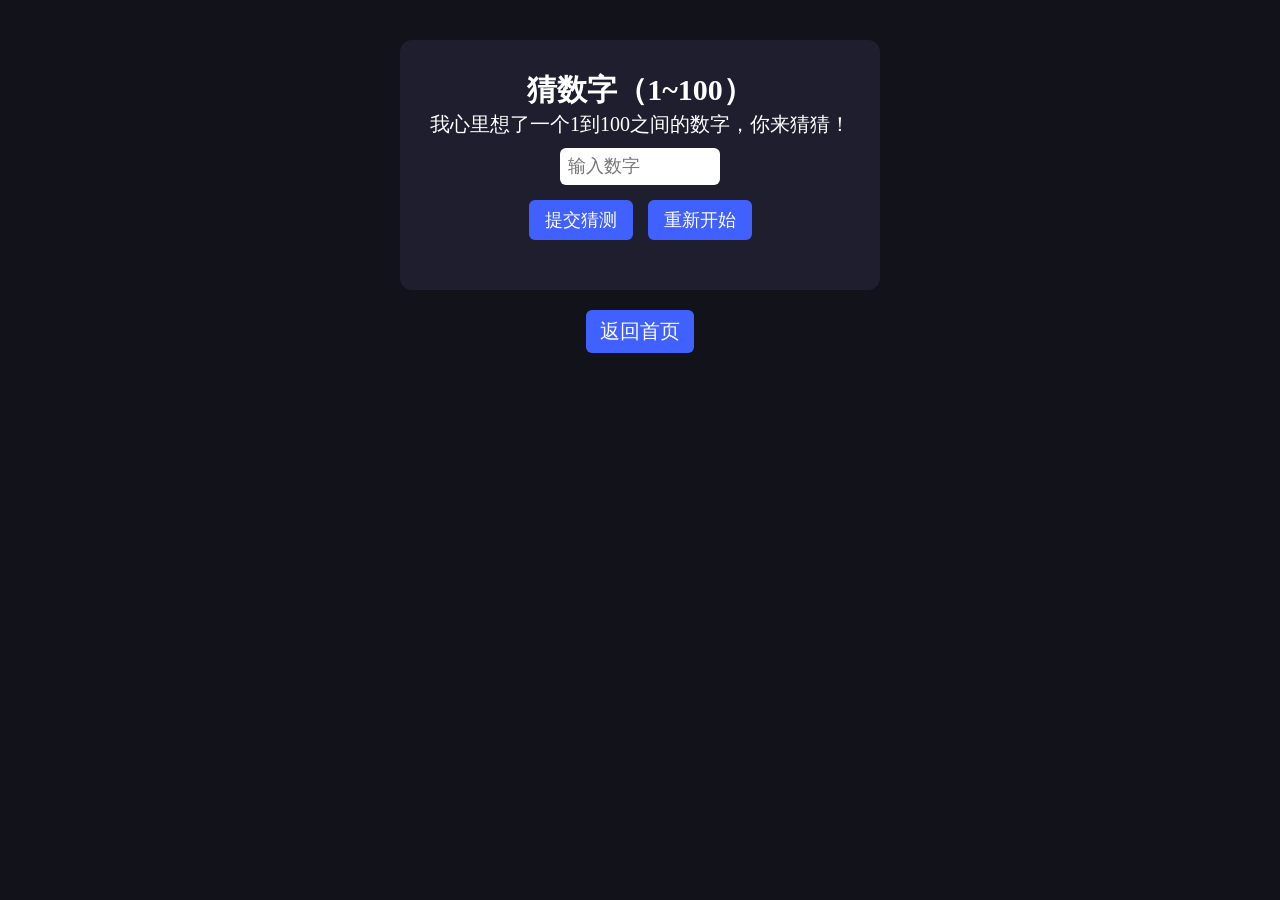
<file: games/guess.html>
<!DOCTYPE html>
<html lang="zh-CN">
<head>
    <meta charset="UTF-8">
    <title>猜数字游戏</title>
    <style>
        *{margin:0;padding:0;box-sizing:border-box}
        body{background:#12121a;color:#fff;display:flex;flex-direction:column;align-items:center;padding:40px;font-size:20px}
        .box{background:#1e1e2f;padding:30px;border-radius:12px;text-align:center}
        input{padding:8px;font-size:18px;width:160px;margin:10px 0;border-radius:6px;border:none}
        button{padding:8px 16px;background:#4060ff;color:white;border:none;border-radius:6px;font-size:18px;cursor:pointer;margin:5px}
        #tip{margin:15px 0;color:#ffdd66}
        .back{margin-top:20px;padding:8px 14px;background:#4060ff;color:#fff;text-decoration:none;border-radius:6px}
    </style>
</head>
<body>
    <div class="box">
        <h2>猜数字（1~100）</h2>
        <p>我心里想了一个1到100之间的数字，你来猜猜！</p>
        <input type="number" id="numInput" placeholder="输入数字">
        <br>
        <button onclick="check()">提交猜测</button>
        <button onclick="restart()">重新开始</button>
        <div id="tip"></div>
    </div>
    <a class="back" href="../index.html">返回首页</a>

    <script>
        let answer;
        function resetGame(){
            answer = Math.floor(Math.random()*100)+1;
            document.getElementById("tip").innerText = "";
            document.getElementById("numInput").value = "";
        }
        resetGame();

        function check(){
            let val = Number(document.getElementById("numInput").value);
            let tipDom = document.getElementById("tip");
            if(isNaN(val) || val<1 || val>100){
                tipDom.innerText = "请输入1~100之间的数字！";
                return;
            }
            if(val < answer){
                tipDom.innerText = "太小了！再试试";
            }else if(val > answer){
                tipDom.innerText = "太大了！再试试";
            }else{
                tipDom.innerText = "🎉恭喜你猜对了！答案就是"+answer;
            }
        }
        function restart(){
            resetGame();
        }
    </script>
</body>
</html>
</file>
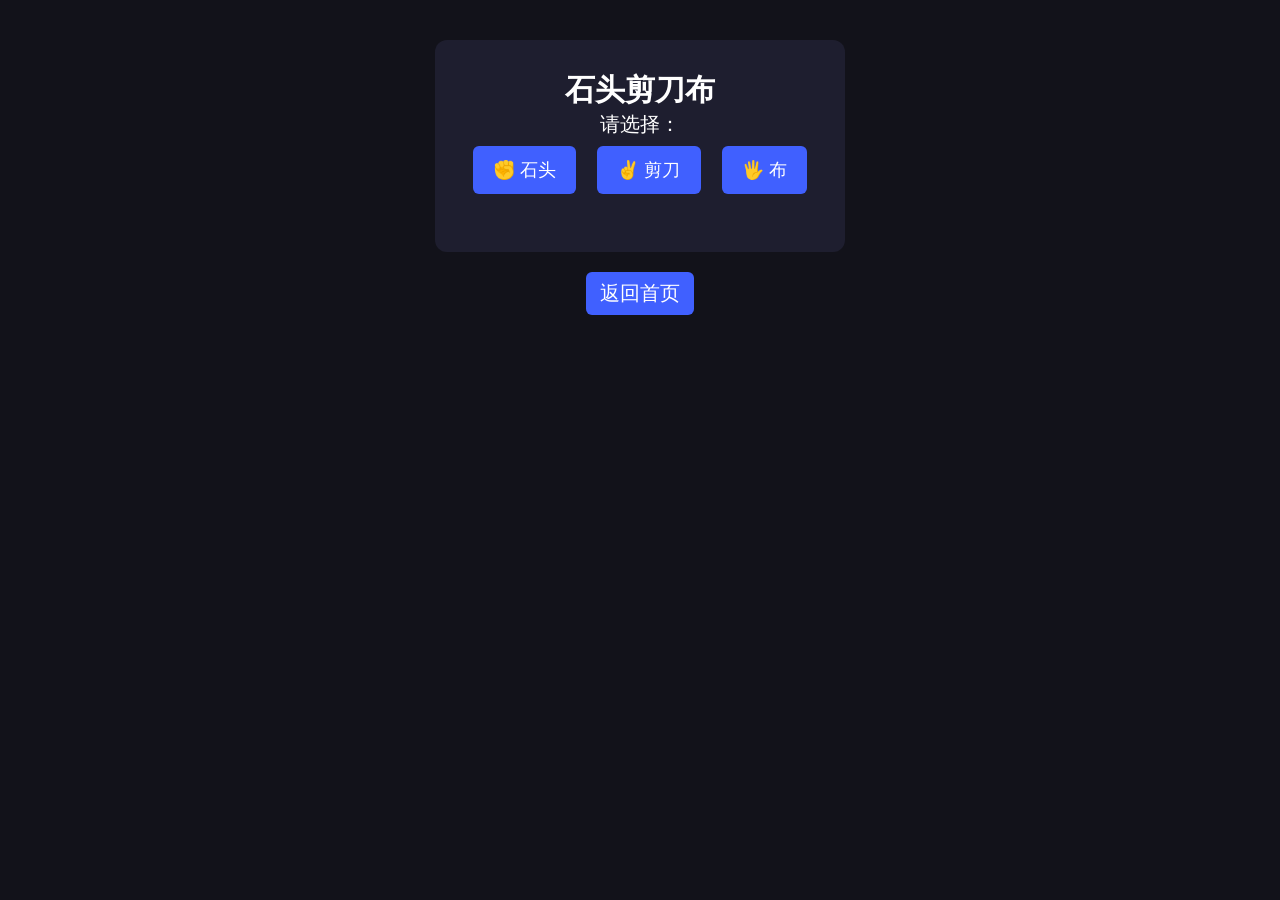
<file: games/rps.html>
<!DOCTYPE html>
<html lang="zh-CN">
<head>
    <meta charset="UTF-8">
    <title>石头剪刀布</title>
    <style>
        *{margin:0;padding:0;box-sizing:border-box}
        body{background:#12121a;color:#fff;display:flex;flex-direction:column;align-items:center;padding:40px;font-size:20px}
        .box{background:#1e1e2f;padding:30px;border-radius:12px;text-align:center}
        button{padding:12px 20px;margin:8px;background:#4060ff;color:white;border:none;border-radius:6px;font-size:18px;cursor:pointer}
        #result{margin:20px 0;color:#ffdd66;font-size:22px}
        .back{margin-top:20px;padding:8px 14px;background:#4060ff;color:#fff;text-decoration:none;border-radius:6px}
    </style>
</head>
<body>
    <div class="box">
        <h2>石头剪刀布</h2>
        <p>请选择：</p>
        <div>
            <button onclick="play('石头')">✊ 石头</button>
            <button onclick="play('剪刀')">✌️ 剪刀</button>
            <button onclick="play('布')">🖐️ 布</button>
        </div>
        <div id="result"></div>
    </div>
    <a class="back" href="../index.html">返回首页</a>

    <script>
        const arr = ["石头","剪刀","布"];
        function play(user){
            // 电脑随机选
            let pc = arr[Math.floor(Math.random()*3)];
            let resText;
            if(user === pc){
                resText = `你选：${user}，电脑选：${pc} → 平局！`
            }else if(
                (user==="石头" && pc==="剪刀") ||
                (user==="剪刀" && pc==="布") ||
                (user==="布" && pc==="石头")
            ){
                resText = `你选：${user}，电脑选：${pc} → 🎉你赢了！`
            }else{
                resText = `你选：${user}，电脑选：${pc} → 😥你输了！`
            }
            document.getElementById("result").innerText = resText;
        }
    </script>
</body>
</html>
</file>
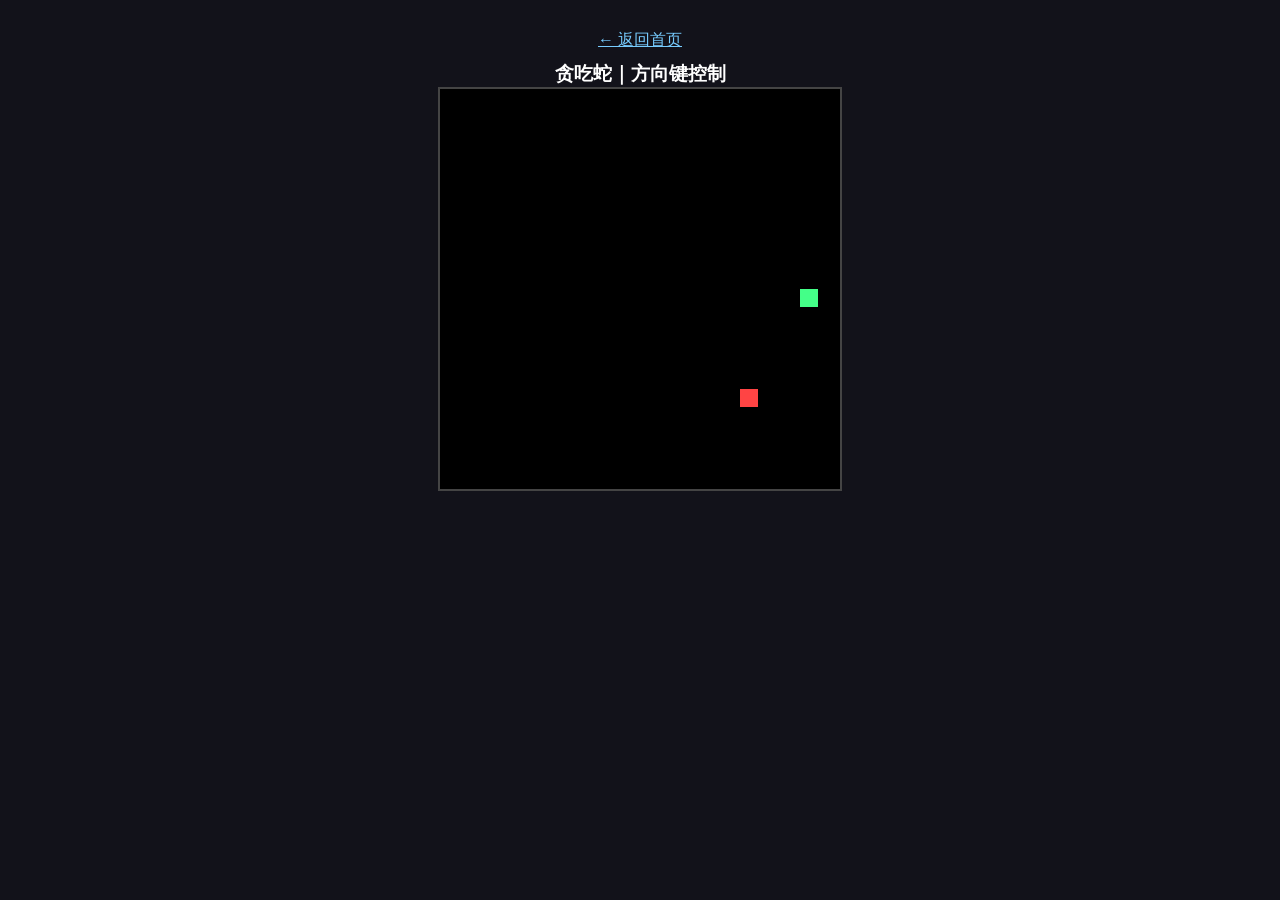
<file: games/snake.html>
<!DOCTYPE html>
<html lang="zh-CN">
<head>
<meta charset="UTF-8">
<meta name="viewport" content="width=device-width, initial-scale=1.0">
<title>贪吃蛇</title>
<style>
*{margin:0;padding:0;box-sizing:border-box}
body{background:#12121a;color:#fff;text-align:center;padding:20px}
canvas{background:#000;border:2px solid #444}
.back{display:block;margin:10px auto;color:#7cf}
</style>
</head>
<body>
<a href="../index.html" class="back">← 返回首页</a>
<h3>贪吃蛇｜方向键控制</h3>
<canvas id="canvas" width="400" height="400"></canvas>
<script>
const canvas=document.getElementById("canvas");
const ctx=canvas.getContext("2d");
const size=20;
const count=canvas.width/size;
let snake=[{x:10,y:10}];
let dx=1,dy=0;
let food={x:15,y:15};
let gameOver=false;

function randomFood(){
  return {x:Math.floor(Math.random()*count),y:Math.floor(Math.random()*count)};
}

function draw(){
  ctx.fillStyle="#000";
  ctx.fillRect(0,0,canvas.width,canvas.height);
  ctx.fillStyle="#f44";
  ctx.fillRect(food.x*size,food.y*size,size-2,size-2);
  ctx.fillStyle="#4f8";
  snake.forEach(seg=>ctx.fillRect(seg.x*size,seg.y*size,size-2,size-2));
}
function update(){
  if(gameOver)return;
  let head={x:snake[0].x+dx,y:snake[0].y+dy};
  if(head.x<0||head.y<0||head.x>=count||head.y>=count)gameOver=true;
  for(let seg of snake)if(seg.x===head.x&&seg.y===head.y)gameOver=true;
  snake.unshift(head);
  if(head.x===food.x&&head.y===food.y){
    food=randomFood();
  }else{
    snake.pop();
  }
}
document.addEventListener("keydown",e=>{
  if(e.key==="ArrowUp"&&dy!==1){dx=0;dy=-1}
  if(e.key==="ArrowDown"&&dy!==-1){dx=0;dy=1}
  if(e.key==="ArrowLeft"&&dx!==1){dx=-1;dy=0}
  if(e.key==="ArrowRight"&&dx!==-1){dx=1;dy=0}
})
function loop(){update();draw();}
setInterval(loop,120);
</script>
</body>
</html>
</file>
